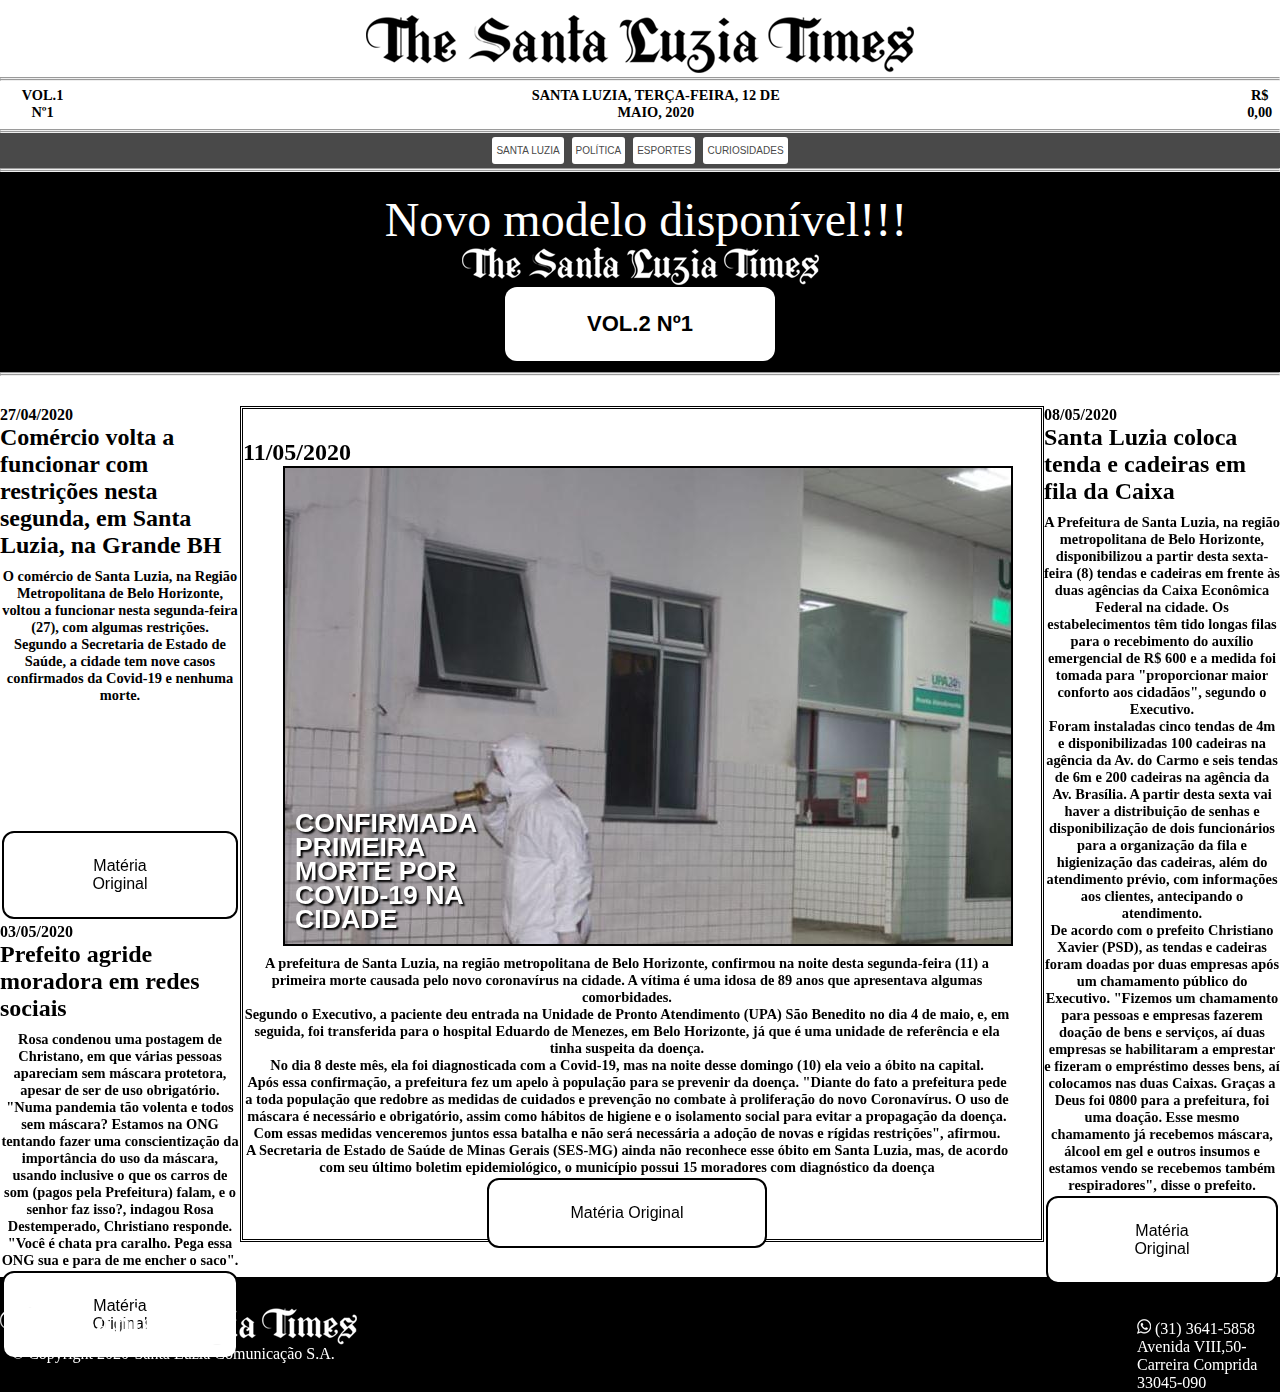
<file: index.html>
<html>
<head>
<title>Jornal de SL</title>
<link rel="stylesheet" type="text/css" href="Css/main.css">
<link rel="sortcut icon"  type="image/x-icon" href="Img/SLIcon.ico"/>
<meta charset="UTF-8">
</head>

<body>
<header>
  <div class="logo">
    <li><a href="index.html" Title="Voltar a página inicial"><img src="Img/SL Times.png"/></a></li>
    </div>
    <hr>
    <hr>

    <div class="cabeçalho">
    <h2>VOL.1 Nº1</h2><h3>SANTA LUZIA, TERÇA-FEIRA, 12 DE MAIO, 2020</h3><h3>R$ 0,00</h3>
    </div>
   
    <div class="linha"><hr><hr></div>
    <nav class="menu">
      <ul><a href="https://pt.wikipedia.org/wiki/Santa_Luzia_(Minas_Gerais)"><button class="botão botão1">SANTA LUZIA</button></a> 
      <button class="botão botão1">POLÍTICA</button> 
      <button class="botão botão1">ESPORTES</button> 
      <button class="botão botão1">CURIOSIDADES</button></ul>
    </nav>
    <hr>
    <hr>
   

 </header>
  <div class="model2">
        <p> Novo modelo disponível!!!</p>
        <img src="Img/SL Times White.png"/> 
        <br>
        <a href="model2.html"><button class="button2">VOL.2 Nº1</button></a>

      </div>
        <hr>
        <hr>
 <main>
  
    <div class="colunas">
    <div class="coluna-direita">
      <h6>27/04/2020</h6>
        <h5>Comércio volta a funcionar com restrições nesta segunda, em Santa Luzia, na Grande BH</h5>
        <h4>O comércio de Santa Luzia, na Região Metropolitana de Belo Horizonte, voltou a funcionar nesta segunda-feira (27), com algumas restrições.

           <br> Segundo a Secretaria de Estado de Saúde, a cidade tem nove casos confirmados da Covid-19 e nenhuma morte.
            <article>
           <iframe width="240" height="125" src="https://www.youtube.com/embed/uGjgPwKxKHU" frameborder="0" allow="accelerometer; autoplay; encrypted-media; gyroscope; picture-in-picture" allowfullscreen></iframe>
          </article>
          </h4>

            <a href="https://g1.globo.com/mg/minas-gerais/noticia/2020/04/27/comercio-volta-a-funcionar-com-restricoes-nesta-segunda-em-santa-luzia-na-grande-bh.ghtml"><button class="button button1">Matéria Original</button></a>
          <section>
            <h6>03/05/2020</h6>
            <h5>Prefeito agride moradora em redes sociais</h5>
            <h4>Rosa condenou uma postagem de Christano, em que várias pessoas apareciam sem máscara protetora, apesar de ser de uso obrigatório. "Numa pandemia tão volenta e todos sem máscara? Estamos na ONG tentando fazer uma conscientização da importância do uso da máscara, usando inclusive o que os carros de som (pagos pela Prefeitura) falam, e o senhor faz isso?, indagou Rosa<br>Destemperado, Christiano responde. "Você é chata pra caralho. Pega essa ONG sua e para de me encher o saco".</h4>
            <a href="https://observatorioluziense.com.br/destemperado-prefeito-de-santa-luzia-agride-moradora-em-suas-redes-sociais/"><button class="button button1">Matéria Original</button></a>
      </section>
    
          </div>

    <div class="coluna-central">
      <h5>11/05/2020</h5>
      <a href="https://www.otempo.com.br/coronavirus/prefeitura-de-santa-luzia-confirma-primeira-morte-por-coronavirus-na-cidade-1.2336098"><button class="coluna-centralImg"><h1>CONFIRMADA PRIMEIRA MORTE POR COVID-19 NA CIDADE</h1></button></a>
        <h4>A prefeitura de Santa Luzia, na região metropolitana de Belo Horizonte, confirmou na noite desta segunda-feira (11) a primeira morte causada pelo novo coronavírus na cidade. A vítima é uma idosa de 89 anos que apresentava algumas comorbidades.

           <br> Segundo o Executivo, a paciente deu entrada na Unidade de Pronto Atendimento (UPA) São Benedito no dia 4 de maio, e, em seguida, foi transferida para o hospital Eduardo de Menezes, em Belo Horizonte, já que é uma unidade de referência e ela tinha suspeita da doença.
            
           <br> No dia 8 deste mês, ela foi diagnosticada com a Covid-19, mas na noite desse domingo (10) ela veio a óbito na capital.
            
            <br>Após essa confirmação, a prefeitura fez um apelo à população para se prevenir da doença. "Diante do fato a prefeitura pede a toda população que redobre as medidas de cuidados e prevenção no combate à proliferação do novo Coronavírus. O uso de máscara é necessário e obrigatório, assim como hábitos de higiene e o isolamento social para evitar a propagação da doença. Com essas medidas venceremos juntos essa batalha e não será necessária a adoção de novas e rígidas restrições", afirmou.
            
           <br> A Secretaria de Estado de Saúde de Minas Gerais (SES-MG) ainda não reconhece esse óbito em Santa Luzia, mas, de acordo com seu último boletim epidemiológico, o município possui 15 moradores com diagnóstico da doença</h4>

            <a href="https://www.otempo.com.br/coronavirus/prefeitura-de-santa-luzia-confirma-primeira-morte-por-coronavirus-na-cidade-1.2336098"><button class="button button1">Matéria Original</button></a>
    </div>
    <div class="coluna-esquerda">
      <h6>08/05/2020</h6>
      <h5>Santa Luzia coloca tenda e cadeiras em fila da Caixa</h5>
      <h4>A Prefeitura de Santa Luzia, na região metropolitana de Belo Horizonte, disponibilizou a partir desta sexta-feira (8) tendas e cadeiras em frente às duas agências da Caixa Econômica Federal na cidade. Os estabelecimentos têm tido longas filas para o recebimento do auxílio emergencial de R$ 600 e a medida foi tomada para "proporcionar maior conforto aos cidadãos", segundo o Executivo.

       <br> Foram instaladas cinco tendas de 4m e disponibilizadas 100 cadeiras na agência da Av. do Carmo e seis tendas de 6m e 200 cadeiras na agência da Av. Brasília. A partir desta sexta vai haver a distribuição de senhas e disponibilização de dois funcionários para a organização da fila e higienização das cadeiras, além do atendimento prévio, com informações aos clientes, antecipando o atendimento. 
        
        
        <br> De acordo com o prefeito Christiano Xavier (PSD), as tendas e cadeiras foram doadas por duas empresas após um chamamento público do Executivo. "Fizemos um chamamento para pessoas e empresas fazerem doação de bens e serviços, aí duas empresas se habilitaram a emprestar e fizeram o empréstimo desses bens, aí colocamos nas duas Caixas. Graças a Deus foi 0800 para a prefeitura, foi uma doação. Esse mesmo chamamento já recebemos máscara, álcool em gel e outros insumos e estamos vendo se recebemos também respiradores", disse o prefeito.</h4>

        <a href="https://www.otempo.com.br/cidades/santa-luzia-coloca-tenda-e-cadeiras-em-fila-da-caixa-1.2334637"><button class="button button1">Matéria Original</button></a>
    </div>
</div>

</main>
 

 
 
    <! --   https://www.otempo.com.br/cidades/santa-luzia-coloca-tenda-e-cadeiras-em-fila-da-caixa-1.2334637
    https://www.otempo.com.br/coronavirus/prefeitura-de-santa-luzia-confirma-primeira-morte-por-coronavirus-na-cidade-1.2336098
    https://g1.globo.com/mg/minas-gerais/noticia/2020/04/27/comercio-volta-a-funcionar-com-restricoes-nesta-segunda-em-santa-luzia-na-grande-bh.ghtml
    https://observatorioluziense.com.br/destemperado-prefeito-de-santa-luzia-agride-moradora-em-suas-redes-sociais/
    
    COLOCAR UM HOVER PRA FAZER QUE NEM NESSE SITE:https://observatorioluziense.com.br/destemperado-prefeito-de-santa-luzia-agride-moradora-em-suas-redes-sociais/
-->
</body>
<footer>
   <div class="menu-final"> 
        <li><a href="index.html" Title="Voltar a página inicial"><img src="Img/SL Times White.png"/></a>
        <p>© Copyright 2020-Santa Luzia Comunicação S.A.</p></li> 
        <div class="Info"><li><p><img src="Img/Whatsapp.png"/> (31) 3641-5858</p></li><p>Avenida VIII,50-Carreira Comprida 33045-090</p></div>
    </div>
</footer>    
</html>
</file>
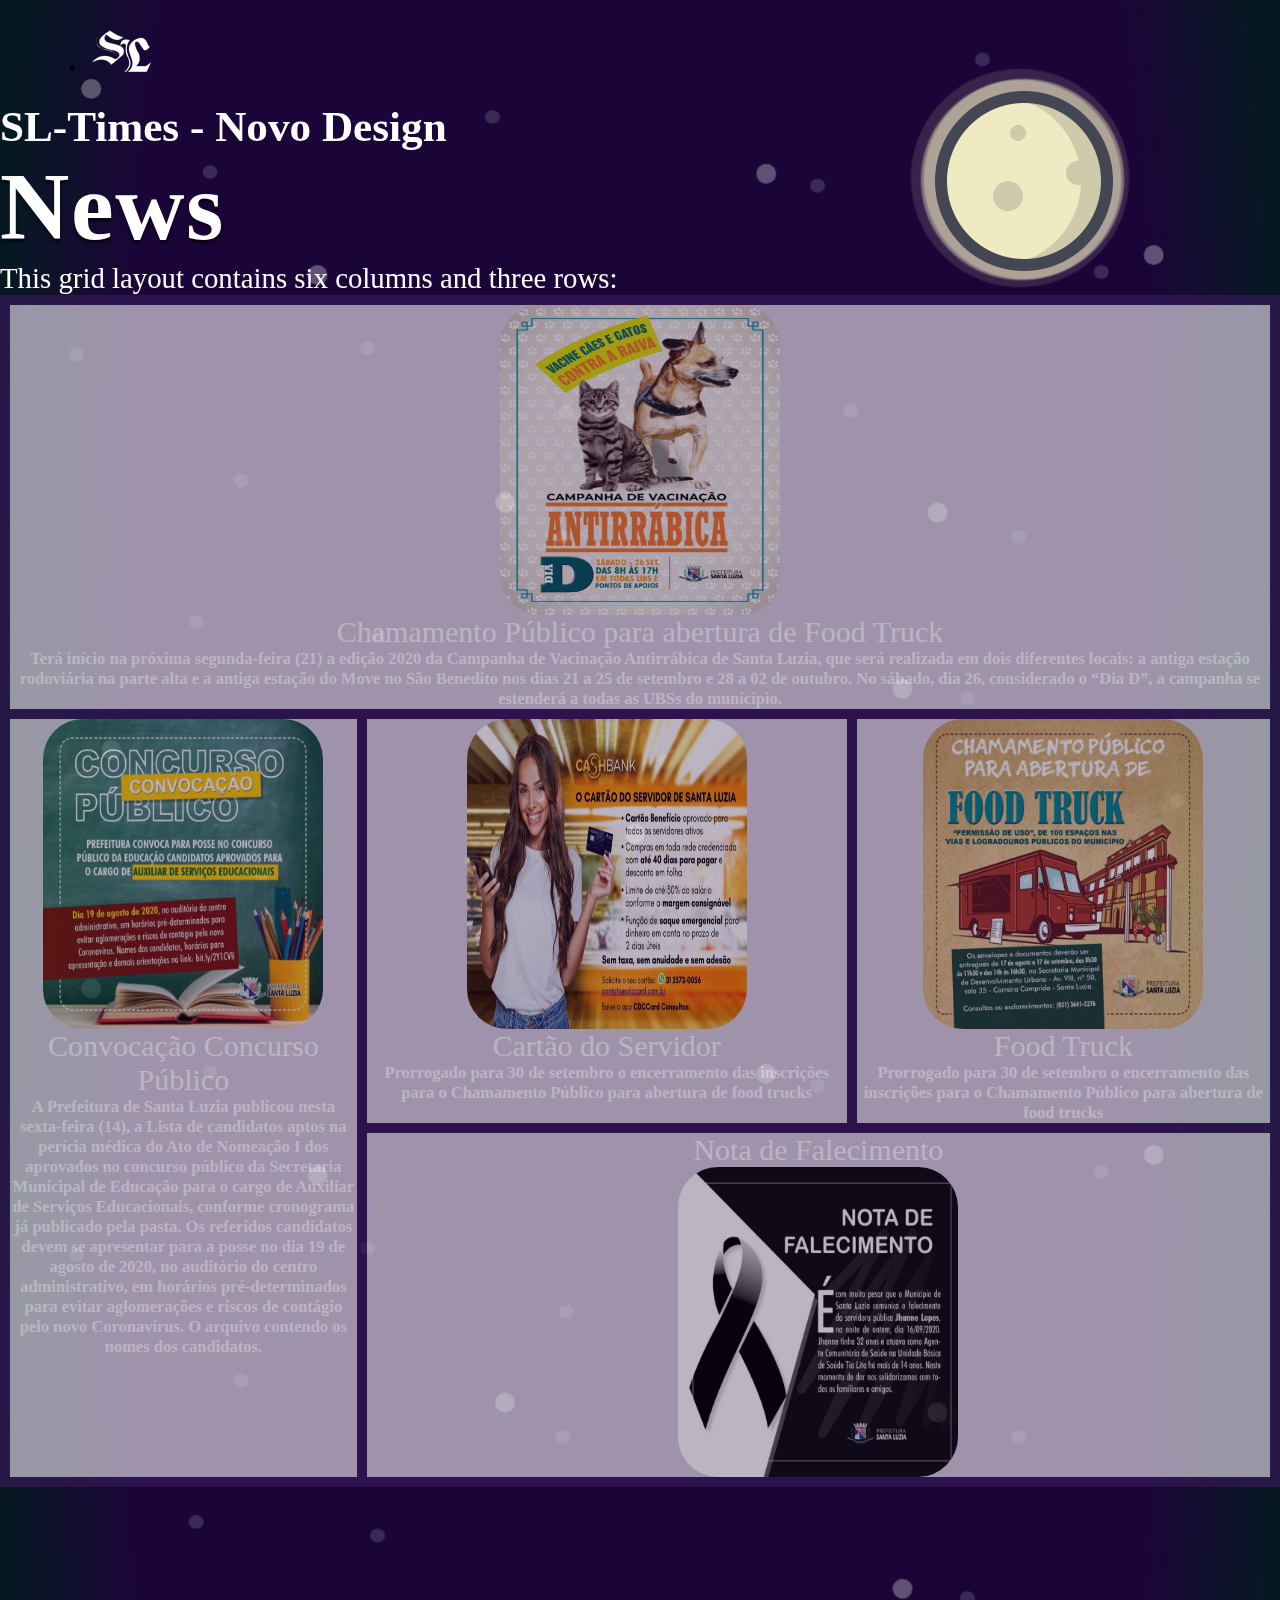
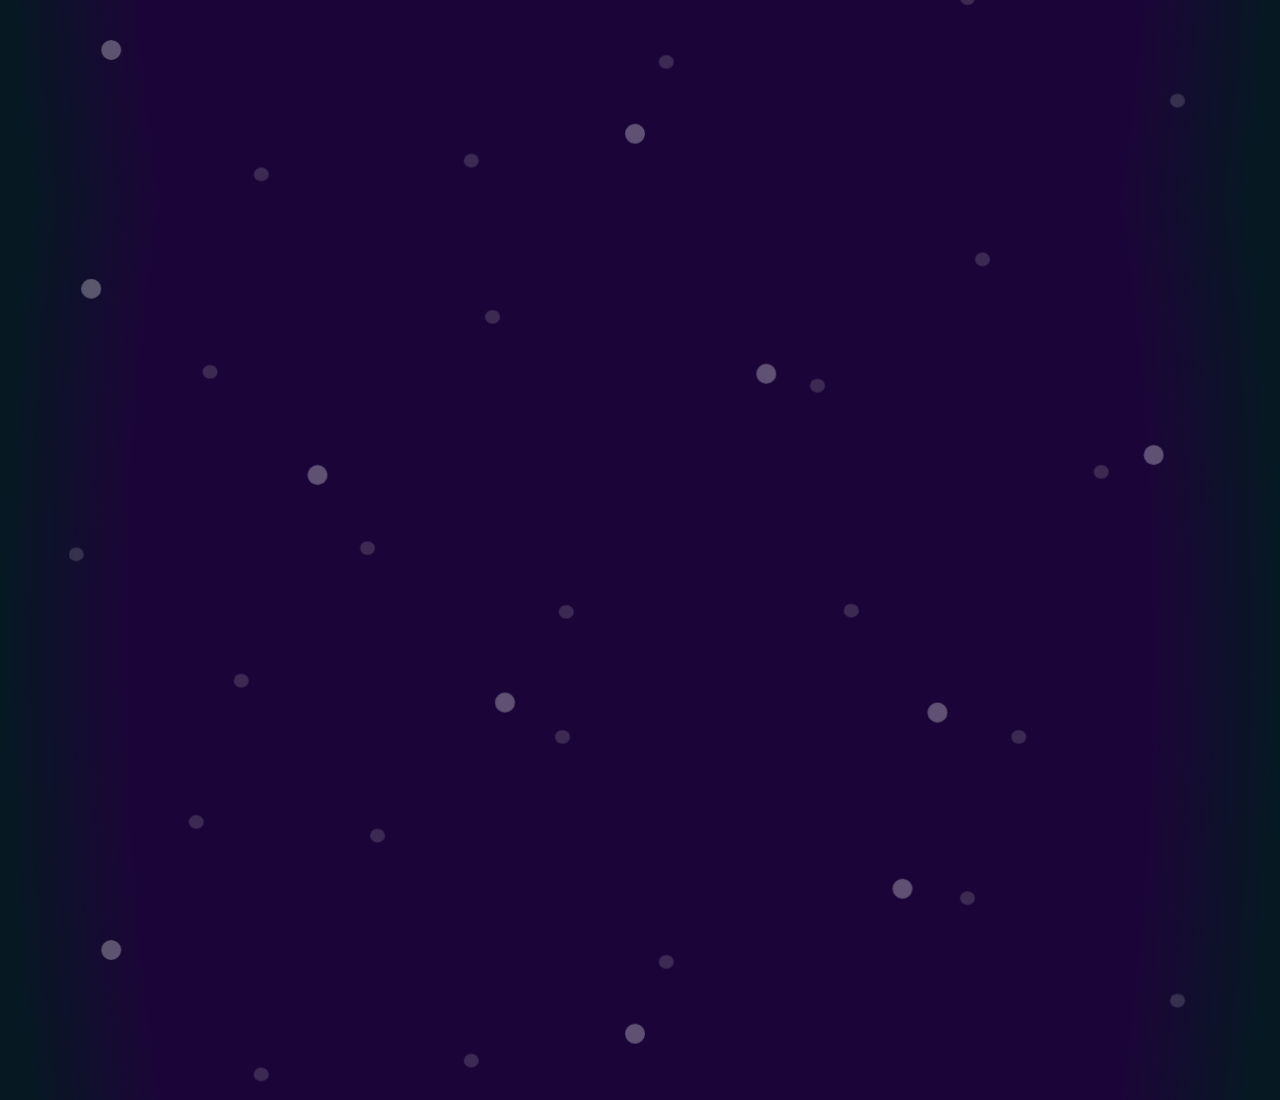
<file: model2.html>
<html>
<head>
<title>Jornal de SL</title>
<link rel="stylesheet" type="text/css" href="Css/style.css">
<link rel="sortcut icon"  type="image/x-icon" href="Img/SLIcon.ico"/>
<meta charset="UTF-8">
</head>

<body>
<header>
  <div class="logo">
    <li><a href="index.html" Title="Voltar a página inicial"><img src="Img/SLIconWhite.png"/></a></li>
    </div>
</header>

    <div class= "moon">
       <a href="/"><img src="Img/moon-satellite2.png"/> </a>
    </div>

   <div class="content">
       <h2>SL-Times - Novo Design</h2>
   

        <h1>News</h1>

        <p>This grid layout contains six columns and three rows:</p>

        <div class="grid-container">
        <div class="item1">         
            <a href="https://www.santaluzia.mg.gov.br/v2/index.php/noticiasv3/campanha-de-vacinacao-antirrabica-este-ano-tera-drive-thru/"><img src="Img/1.jpg"/> </a> <p>Chamamento Público para abertura de Food Truck</p> <h3>Terá início na próxima segunda-feira (21) a edição 2020 da Campanha de Vacinação Antirrábica de Santa Luzia, que será realizada em dois diferentes locais: a antiga estação rodoviária na parte alta e a antiga estação do Move no São Benedito nos dias 21 a 25 de setembro e 28 a 02 de outubro. No sábado, dia 26, considerado o “Dia D”, a campanha se estenderá a todas as UBSs do município.</h3>
        </div>
        <div class="item5">
             <p> Nota de Falecimento </p> <a href="https://www.santaluzia.mg.gov.br/v2/index.php/noticiasv3/nota-de-falecimento/"><img src="Img/2.jpg"/> </a></div>
        <div class="item3"><a href="https://www.santaluzia.mg.gov.br/v2/index.php/noticiasv3/campanha-de-vacinacao-antirrabica-este-ano-tera-drive-thru/"><img src="Img/IMG-20200909-WA0005-750x501.jpg"/> </a> <p>Cartão do Servidor</p> <h3> Prorrogado para 30 de setembro o encerramento das inscrições para o Chamamento Público para abertura de food trucks</h3></div>
        <div class="item4"><a href="https://www.santaluzia.mg.gov.br/v2/index.php/noticiasv3/campanha-de-vacinacao-antirrabica-este-ano-tera-drive-thru/"><img src="Img/5.jpg"/> </a> <p>Food Truck</p> <h3> Prorrogado para 30 de setembro o encerramento das inscrições para o Chamamento Público para abertura de food trucks</h3></div>
        
        <div class="item2"><a href=" https://www.santaluzia.mg.gov.br/v2/index.php/noticiasv3/prefeitura-convoca-para-posse-no-concurso-publico-da-educacao-candidatos-aprovados-para-o-cargo-de-auxiliar-de-servicos-educacionais/"><img src="Img/4.jpg"/> </a> <p>Convocação Concurso Público</p> <h3> A Prefeitura de Santa Luzia publicou nesta sexta-feira (14), a Lista de candidatos aptos na perícia médica do Ato de Nomeação I dos aprovados no concurso público da Secretaria Municipal de Educação para o cargo de Auxiliar de Serviços Educacionais, conforme cronograma já publicado pela pasta. Os referidos candidatos devem se apresentar para a posse no dia 19 de agosto de 2020, no auditório do centro administrativo, em horários pré-determinados para evitar aglomerações e riscos de contágio pelo novo Coronavírus. O arquivo contendo os nomes dos candidatos.</h3></div>  
    </div>
    </div>


       <div class="hero">

            <div class="snow">
                <svg xmlns="http://www.w3.org/2000/svg" viewBox="0 0 1024 1536" preserveAspectRatio="xMidYMax slice">
                    <g fill="#FFF" fill-opacity=".15" transform="translate(55 42)">
                       <g id="snow-bottom-layer">
                          <ellipse cx="6" cy="1009.5" rx="6" ry="5.5"/>
                          <ellipse cx="138" cy="1110.5" rx="6" ry="5.5"/>
                          <ellipse cx="398" cy="1055.5" rx="6" ry="5.5"/>
                          <ellipse cx="719" cy="1284.5" rx="6" ry="5.5"/>
                          <ellipse cx="760" cy="1155.5" rx="6" ry="5.5"/>
                          <ellipse cx="635" cy="1459.5" rx="6" ry="5.5"/>
                          <ellipse cx="478" cy="1335.5" rx="6" ry="5.5"/>
                          <ellipse cx="322" cy="1414.5" rx="6" ry="5.5"/>
                          <ellipse cx="247" cy="1234.5" rx="6" ry="5.5"/>
                          <ellipse cx="154" cy="1425.5" rx="6" ry="5.5"/>
                          <ellipse cx="731" cy="773.5" rx="6" ry="5.5"/>
                          <ellipse cx="599" cy="874.5" rx="6" ry="5.5"/>
                          <ellipse cx="339" cy="819.5" rx="6" ry="5.5"/>
                          <ellipse cx="239" cy="1004.5" rx="6" ry="5.5"/>
                          <ellipse cx="113" cy="863.5" rx="6" ry="5.5"/>
                          <ellipse cx="102" cy="1223.5" rx="6" ry="5.5"/>
                          <ellipse cx="395" cy="1155.5" rx="6" ry="5.5"/>
                          <ellipse cx="826" cy="943.5" rx="6" ry="5.5"/>
                          <ellipse cx="626" cy="1054.5" rx="6" ry="5.5"/>
                          <ellipse cx="887" cy="1366.5" rx="6" ry="5.5"/>
                          <ellipse cx="6" cy="241.5" rx="6" ry="5.5"/>
                          <ellipse cx="138" cy="342.5" rx="6" ry="5.5"/>
                          <ellipse cx="398" cy="287.5" rx="6" ry="5.5"/>
                          <ellipse cx="719" cy="516.5" rx="6" ry="5.5"/>
                          <ellipse cx="760" cy="387.5" rx="6" ry="5.5"/>
                          <ellipse cx="635" cy="691.5" rx="6" ry="5.5"/>
                          <ellipse cx="478" cy="567.5" rx="6" ry="5.5"/>
                          <ellipse cx="322" cy="646.5" rx="6" ry="5.5"/>
                          <ellipse cx="247" cy="466.5" rx="6" ry="5.5"/>
                          <ellipse cx="154" cy="657.5" rx="6" ry="5.5"/>
                          <ellipse cx="731" cy="5.5" rx="6" ry="5.5"/>
                          <ellipse cx="599" cy="106.5" rx="6" ry="5.5"/>
                          <ellipse cx="339" cy="51.5" rx="6" ry="5.5"/>
                          <ellipse cx="239" cy="236.5" rx="6" ry="5.5"/>
                          <ellipse cx="113" cy="95.5" rx="6" ry="5.5"/>
                          <ellipse cx="102" cy="455.5" rx="6" ry="5.5"/>
                          <ellipse cx="395" cy="387.5" rx="6" ry="5.5"/>
                          <ellipse cx="826" cy="175.5" rx="6" ry="5.5"/>
                          <ellipse cx="626" cy="286.5" rx="6" ry="5.5"/>
                          <ellipse cx="887" cy="598.5" rx="6" ry="5.5"/>
                       </g>
                    </g>
                    <g fill="#FFF" fill-opacity=".3" transform="translate(65 63)">
                       <g id="snow-top-layer">
                          <circle cx="8" cy="776" r="8"/>
                          <circle cx="189" cy="925" r="8"/>
                          <circle cx="548" cy="844" r="8"/>
                          <circle cx="685" cy="1115" r="8"/>
                          <circle cx="858" cy="909" r="8"/>
                          <circle cx="874" cy="1438" r="8" transform="rotate(180 874 1438)"/>
                          <circle cx="657" cy="1256" r="8" transform="rotate(180 657 1256)"/>
                          <circle cx="443" cy="1372" r="8" transform="rotate(180 443 1372)"/>
                          <circle cx="339" cy="1107" r="8" transform="rotate(180 339 1107)"/>
                          <circle cx="24" cy="1305" r="8" transform="rotate(180 24 1305)"/>
                          <circle cx="8" cy="8" r="8"/>
                          <circle cx="189" cy="157" r="8"/>
                          <circle cx="548" cy="76" r="8"/>
                          <circle cx="685" cy="347" r="8"/>
                          <circle cx="858" cy="141" r="8"/>
                          <circle cx="874" cy="670" r="8" transform="rotate(180 874 670)"/>
                          <circle cx="657" cy="488" r="8" transform="rotate(180 657 488)"/>
                          <circle cx="443" cy="604" r="8" transform="rotate(180 443 604)"/>
                          <circle cx="339" cy="339" r="8" transform="rotate(180 339 339)"/>
                          <circle cx="24" cy="537" r="8" transform="rotate(180 24 537)"/>
                       </g>
                    </g>
                </svg>
            </div>
            
        
        </div>
            
        
        </div>

        <div class="hero">

                <div class="snow">
                    <svg xmlns="http://www.w3.org/2000/svg" viewBox="0 0 1024 1536" preserveAspectRatio="xMidYMax slice">
                        <g fill="#FFF" fill-opacity=".15" transform="translate(55 42)">
                           <g id="snow-bottom-layer">
                              <ellipse cx="6" cy="1009.5" rx="6" ry="5.5"/>
                              <ellipse cx="138" cy="1110.5" rx="6" ry="5.5"/>
                              <ellipse cx="398" cy="1055.5" rx="6" ry="5.5"/>
                              <ellipse cx="719" cy="1284.5" rx="6" ry="5.5"/>
                              <ellipse cx="760" cy="1155.5" rx="6" ry="5.5"/>
                              <ellipse cx="635" cy="1459.5" rx="6" ry="5.5"/>
                              <ellipse cx="478" cy="1335.5" rx="6" ry="5.5"/>
                              <ellipse cx="322" cy="1414.5" rx="6" ry="5.5"/>
                              <ellipse cx="247" cy="1234.5" rx="6" ry="5.5"/>
                              <ellipse cx="154" cy="1425.5" rx="6" ry="5.5"/>
                              <ellipse cx="731" cy="773.5" rx="6" ry="5.5"/>
                              <ellipse cx="599" cy="874.5" rx="6" ry="5.5"/>
                              <ellipse cx="339" cy="819.5" rx="6" ry="5.5"/>
                              <ellipse cx="239" cy="1004.5" rx="6" ry="5.5"/>
                              <ellipse cx="113" cy="863.5" rx="6" ry="5.5"/>
                              <ellipse cx="102" cy="1223.5" rx="6" ry="5.5"/>
                              <ellipse cx="395" cy="1155.5" rx="6" ry="5.5"/>
                              <ellipse cx="826" cy="943.5" rx="6" ry="5.5"/>
                              <ellipse cx="626" cy="1054.5" rx="6" ry="5.5"/>
                              <ellipse cx="887" cy="1366.5" rx="6" ry="5.5"/>
                              <ellipse cx="6" cy="241.5" rx="6" ry="5.5"/>
                              <ellipse cx="138" cy="342.5" rx="6" ry="5.5"/>
                              <ellipse cx="398" cy="287.5" rx="6" ry="5.5"/>
                              <ellipse cx="719" cy="516.5" rx="6" ry="5.5"/>
                              <ellipse cx="760" cy="387.5" rx="6" ry="5.5"/>
                              <ellipse cx="635" cy="691.5" rx="6" ry="5.5"/>
                              <ellipse cx="478" cy="567.5" rx="6" ry="5.5"/>
                              <ellipse cx="322" cy="646.5" rx="6" ry="5.5"/>
                              <ellipse cx="247" cy="466.5" rx="6" ry="5.5"/>
                              <ellipse cx="154" cy="657.5" rx="6" ry="5.5"/>
                              <ellipse cx="731" cy="5.5" rx="6" ry="5.5"/>
                              <ellipse cx="599" cy="106.5" rx="6" ry="5.5"/>
                              <ellipse cx="339" cy="51.5" rx="6" ry="5.5"/>
                              <ellipse cx="239" cy="236.5" rx="6" ry="5.5"/>
                              <ellipse cx="113" cy="95.5" rx="6" ry="5.5"/>
                              <ellipse cx="102" cy="455.5" rx="6" ry="5.5"/>
                              <ellipse cx="395" cy="387.5" rx="6" ry="5.5"/>
                              <ellipse cx="826" cy="175.5" rx="6" ry="5.5"/>
                              <ellipse cx="626" cy="286.5" rx="6" ry="5.5"/>
                              <ellipse cx="887" cy="598.5" rx="6" ry="5.5"/>
                           </g>
                        </g>
                        <g fill="#FFF" fill-opacity=".3" transform="translate(65 63)">
                           <g id="snow-top-layer">
                              <circle cx="8" cy="776" r="8"/>
                              <circle cx="189" cy="925" r="8"/>
                              <circle cx="548" cy="844" r="8"/>
                              <circle cx="685" cy="1115" r="8"/>
                              <circle cx="858" cy="909" r="8"/>
                              <circle cx="874" cy="1438" r="8" transform="rotate(180 874 1438)"/>
                              <circle cx="657" cy="1256" r="8" transform="rotate(180 657 1256)"/>
                              <circle cx="443" cy="1372" r="8" transform="rotate(180 443 1372)"/>
                              <circle cx="339" cy="1107" r="8" transform="rotate(180 339 1107)"/>
                              <circle cx="24" cy="1305" r="8" transform="rotate(180 24 1305)"/>
                              <circle cx="8" cy="8" r="8"/>
                              <circle cx="189" cy="157" r="8"/>
                              <circle cx="548" cy="76" r="8"/>
                              <circle cx="685" cy="347" r="8"/>
                              <circle cx="858" cy="141" r="8"/>
                              <circle cx="874" cy="670" r="8" transform="rotate(180 874 670)"/>
                              <circle cx="657" cy="488" r="8" transform="rotate(180 657 488)"/>
                              <circle cx="443" cy="604" r="8" transform="rotate(180 443 604)"/>
                              <circle cx="339" cy="339" r="8" transform="rotate(180 339 339)"/>
                              <circle cx="24" cy="537" r="8" transform="rotate(180 24 537)"/>
                           </g>
                        </g>
                    </svg>
                </div>
                
            
            </div>
                
            
            </div>
        

            <div class="hero">

                    <div class="snow">
                        <svg xmlns="http://www.w3.org/2000/svg" viewBox="0 0 1024 1536" preserveAspectRatio="xMidYMax slice">
                            <g fill="#FFF" fill-opacity=".15" transform="translate(55 42)">
                               <g id="snow-bottom-layer">
                                  <ellipse cx="6" cy="1009.5" rx="6" ry="5.5"/>
                                  <ellipse cx="138" cy="1110.5" rx="6" ry="5.5"/>
                                  <ellipse cx="398" cy="1055.5" rx="6" ry="5.5"/>
                                  <ellipse cx="719" cy="1284.5" rx="6" ry="5.5"/>
                                  <ellipse cx="760" cy="1155.5" rx="6" ry="5.5"/>
                                  <ellipse cx="635" cy="1459.5" rx="6" ry="5.5"/>
                                  <ellipse cx="478" cy="1335.5" rx="6" ry="5.5"/>
                                  <ellipse cx="322" cy="1414.5" rx="6" ry="5.5"/>
                                  <ellipse cx="247" cy="1234.5" rx="6" ry="5.5"/>
                                  <ellipse cx="154" cy="1425.5" rx="6" ry="5.5"/>
                                  <ellipse cx="731" cy="773.5" rx="6" ry="5.5"/>
                                  <ellipse cx="599" cy="874.5" rx="6" ry="5.5"/>
                                  <ellipse cx="339" cy="819.5" rx="6" ry="5.5"/>
                                  <ellipse cx="239" cy="1004.5" rx="6" ry="5.5"/>
                                  <ellipse cx="113" cy="863.5" rx="6" ry="5.5"/>
                                  <ellipse cx="102" cy="1223.5" rx="6" ry="5.5"/>
                                  <ellipse cx="395" cy="1155.5" rx="6" ry="5.5"/>
                                  <ellipse cx="826" cy="943.5" rx="6" ry="5.5"/>
                                  <ellipse cx="626" cy="1054.5" rx="6" ry="5.5"/>
                                  <ellipse cx="887" cy="1366.5" rx="6" ry="5.5"/>
                                  <ellipse cx="6" cy="241.5" rx="6" ry="5.5"/>
                                  <ellipse cx="138" cy="342.5" rx="6" ry="5.5"/>
                                  <ellipse cx="398" cy="287.5" rx="6" ry="5.5"/>
                                  <ellipse cx="719" cy="516.5" rx="6" ry="5.5"/>
                                  <ellipse cx="760" cy="387.5" rx="6" ry="5.5"/>
                                  <ellipse cx="635" cy="691.5" rx="6" ry="5.5"/>
                                  <ellipse cx="478" cy="567.5" rx="6" ry="5.5"/>
                                  <ellipse cx="322" cy="646.5" rx="6" ry="5.5"/>
                                  <ellipse cx="247" cy="466.5" rx="6" ry="5.5"/>
                                  <ellipse cx="154" cy="657.5" rx="6" ry="5.5"/>
                                  <ellipse cx="731" cy="5.5" rx="6" ry="5.5"/>
                                  <ellipse cx="599" cy="106.5" rx="6" ry="5.5"/>
                                  <ellipse cx="339" cy="51.5" rx="6" ry="5.5"/>
                                  <ellipse cx="239" cy="236.5" rx="6" ry="5.5"/>
                                  <ellipse cx="113" cy="95.5" rx="6" ry="5.5"/>
                                  <ellipse cx="102" cy="455.5" rx="6" ry="5.5"/>
                                  <ellipse cx="395" cy="387.5" rx="6" ry="5.5"/>
                                  <ellipse cx="826" cy="175.5" rx="6" ry="5.5"/>
                                  <ellipse cx="626" cy="286.5" rx="6" ry="5.5"/>
                                  <ellipse cx="887" cy="598.5" rx="6" ry="5.5"/>
                               </g>
                            </g>
                            <g fill="#FFF" fill-opacity=".3" transform="translate(65 63)">
                               <g id="snow-top-layer">
                                  <circle cx="8" cy="776" r="8"/>
                                  <circle cx="189" cy="925" r="8"/>
                                  <circle cx="548" cy="844" r="8"/>
                                  <circle cx="685" cy="1115" r="8"/>
                                  <circle cx="858" cy="909" r="8"/>
                                  <circle cx="874" cy="1438" r="8" transform="rotate(180 874 1438)"/>
                                  <circle cx="657" cy="1256" r="8" transform="rotate(180 657 1256)"/>
                                  <circle cx="443" cy="1372" r="8" transform="rotate(180 443 1372)"/>
                                  <circle cx="339" cy="1107" r="8" transform="rotate(180 339 1107)"/>
                                  <circle cx="24" cy="1305" r="8" transform="rotate(180 24 1305)"/>
                                  <circle cx="8" cy="8" r="8"/>
                                  <circle cx="189" cy="157" r="8"/>
                                  <circle cx="548" cy="76" r="8"/>
                                  <circle cx="685" cy="347" r="8"/>
                                  <circle cx="858" cy="141" r="8"/>
                                  <circle cx="874" cy="670" r="8" transform="rotate(180 874 670)"/>
                                  <circle cx="657" cy="488" r="8" transform="rotate(180 657 488)"/>
                                  <circle cx="443" cy="604" r="8" transform="rotate(180 443 604)"/>
                                  <circle cx="339" cy="339" r="8" transform="rotate(180 339 339)"/>
                                  <circle cx="24" cy="537" r="8" transform="rotate(180 24 537)"/>
                               </g>
                            </g>
                        </svg>
                    </div>
                    
                
                </div>


</body>


</html>
</file>
<file: Css/main.css>
*{
    margin: 0px;
    padding: 0px;
  }

body{
    list-style: none;
    text-align: center;
    margin-top: 15px;
}
.cabeçalho{
    display: flex;
    justify-content: right;
    margin-top: 6px;
}
.linha{
    margin-top: 8px;
}
.menu{
    width: 100%;
    height: 35px;
    background-color: rgb(73, 73, 73);
    border-style: solid white;
}
.botão{
    border: none;
    color:rgb(73, 73, 73);
    padding: 8px 4px;
    text-align: center;
    text-decoration: none;
    display: inline-block;
    font-size: 10px;
    margin-top: 2px;
    transition-duration: 0.4s;
    cursor: pointer;
    border-radius: 5px;
}
.botão1{
    background-color: white; 
    color: rgb(73, 73, 73); 
    border: 2px solid  rgb(73, 73, 73);
}
.botão1:hover {
    background-color: rgb(53, 53, 53);
    color: white;
  }
  .botão1:active{
    background-color: gray;
}
h1{
    color:white;
    font-family: Arial, Helvetica, sans-serif;
    float: left;
    width: 200px;
    line-height: 90%;
    margin-top: 330px;
    margin-left: 10px;
    text-align: left;
    text-shadow:2px 2px 2px rgb(0, 0, 0);
}
h2{
    font-size: 90%;
    padding-left: 13px;
}
h3{
    font-size: 90%;
    padding-left: 440px;   
}
h4{
    font-size: 90%;
    margin-top: 9px;
}
h5{
    font-size: 150%;
    text-align: left;
    font-family: 'Times New Roman';
}
h6{
    font-size: 100%;
    text-align: left;
    font-family: 'Times New Roman';    
}
p{
    color:white;
    font-family: 'Calibri';
    margin-left: 12px;
}
.colunas{
    display: flex;
    justify-content: right;  
    margin-bottom: 35px;  
}
.coluna-direita{
    width: 20%;
    height: 690px;
    margin-top: 30px;
}
.coluna-centralImg{
    width: 730px;
    height: 480px;
    background-image: url(../Img/upa.jpg);
    border-style: solid ;
    margin-left: 40px;
    text-align: end;
    cursor: pointer;
}
.coluna-centralImg:hover{   
    opacity: 90%;
}

.coluna-centralImg:visited{
    color: rgb(0, 0, 0);
}
.coluna-central{
    width: 60%;
    height: 800px;
    margin-top: 30px;
    border-style: double;
    padding-top: 30px;
    padding-right: 30px;

}
.button {
    border: none;
    color: white;
    padding: 24px 82px;
    text-align: center;
    text-decoration: none;
    display: inline-block;
    font-size: 16px;
    margin: 4px 2px;
    transition-duration: 0.4s;
    cursor: pointer;
    margin-top: 2px;
    border-radius: 12px;
  }
  .button1 {
    background-color: white; 
    color: black; 
    border: 2px solid rgb(0, 0, 0);
  }
  
  .button1:hover {
    background-color: rgb(0, 0, 0);
    color: white;
  }
  .button1:active{
      background-color: gray;
  }
.coluna-esquerda{
    width: 20%;
    height: 690px;
    margin-top: 30px;
}
.menu-final{
    width: 100%;
    height: 85px;
    background-color: rgb(0, 0, 0);
    justify-content: left;
    text-align: left;
    padding-top: 30px;
    display: flex;
    list-style: none;
}
.info{
    padding-left: 60%;
    padding-top: 12px;
}
.logo{
    animation-name: logo;
    animation-duration: 2s;
    transition: width 2s;
}
@keyframes logo{
    0% {opacity: 0%;}
    25% {opacity: 25%;}
    75% {opacity: 75%;}
    100% {opacity: 100%;}
}

.model2{
    width: 100%;
    height: 180px;
    text-align: center;
    background-color: black;
    color: white;
    justify-content: center;
    font-size: 300%;
    font-family: 'Gill Sans', 'Gill Sans MT', Calibri, 'Trebuchet MS', sans-serif;
    padding-top: 20px;
}
.button2 {
    background-color: white; 
    color: black; 
    border: 2px solid rgb(0, 0, 0);
    border: none;
    color: rgb(0, 0, 0);
    font-family: 'Gill Sans', 'Gill Sans MT', Calibri, 'Trebuchet MS', sans-serif;
    padding: 24px 82px;
    text-align: center;
    text-decoration: none;
    display: inline-block;
    font-size: 22px;
    margin: 4px 2px;
    transition-duration: 0.4s;
    cursor: pointer;
    margin-top: 2px;
    border-radius: 12px;
    font-weight: bold
  }
  
  .button2:hover {
    background-color: rgb(0, 0, 0);
    color: white;
  }
  .button2:active{
      background-color: gray;
  }
</file>
<file: Css/style.css>
*{
    margin: 0px;
    padding: 0px;
  /*  background-color: rgb(17, 1, 37);*/
  } 

  .logo{
    display: flex;
    float: left;
    justify-content: right;
    margin-top: 30px;
    margin-left: 70px;
    position: absolute;
    z-index: 9999
  }

  .moon{
      float: left;
      margin-left: 70%;
      margin-top: 3%;
      opacity: 95%;
      position: absolute;
      z-index: 9999;
  }

  .content{
    font-size: 180%;
    font-family: 'Corben', cursive;
    color: white;
    position: absolute;
    z-index: 9999;
    margin-top: 8%;
   
  }
  .content img{
      height: 310px;
      width: 280px;
      border-top-left-radius: 40px;
      border-bottom-left-radius: 40px;
      border-top-right-radius: 40px;
      border-bottom-right-radius: 40px;
  }

.item1 { grid-area: header; }
.item2 { grid-area: menu; }
.item3 { grid-area: main; }
.item4 { grid-area: right; }
.item5 { grid-area: footer; }

.grid-container {
  display: grid;
  grid-template-areas:
    'header header header header header header'
    'menu main main main right right'
    'menu footer footer footer footer footer';
  grid-gap: 10px;
  background-color: rgb(54, 27, 88);
  opacity: 70%;
  padding: 10px;
}

.grid-container > div {
  background-color: rgba(255, 255, 255, 0.8);
  text-align: center;
  font-size: 30px;
}

h3{
    font-size: 55%
}



  @import url('https://fonts.googleapis.com/css?family=Corben:700');

  h1 {
      font-family: 'Corben', cursive;
      font-size: 6rem;
      color: white;
      letter-spacing: 0.1rem;
      text-shadow: 0px 3px 3px rgba(0, 0, 0, 0.66);
  }
  
  .hero {
      background-image: radial-gradient(50% 176%, #1b0538 80%, #061922 100%);
      width: 100%;
      height: 100%;
      position: relative;
      overflow: hidden;
      display: flex;
      justify-content: center;
      align-content: center;
      
      &__content {
          position: relative;
          align-self: center;
          padding: 3rem 0;
      }
  }
  
  .snow {
      position: absolute;
      min-width: 100vw;
      min-height: 100vh;
      height: 100%;
      width: 100%;
      top: 0;
      left: 0;
  }
  
  .snow .svg {
      position: absolute;
      width: 100%;
      height: 100%;
  }
  
  #snow-top-layer {
      will-change: transform;
      transform: translateY(-768px);
      animation: fall 22.5s infinite linear;
  }
  
  #snow-bottom-layer {
      will-change: transform;
      transform: translateY(-768px);
      animation: fall 45s infinite linear;
  }
  
  @keyframes fall {
      
      100% {
          transform: translateY(0);
      }
      
  }
</file>
